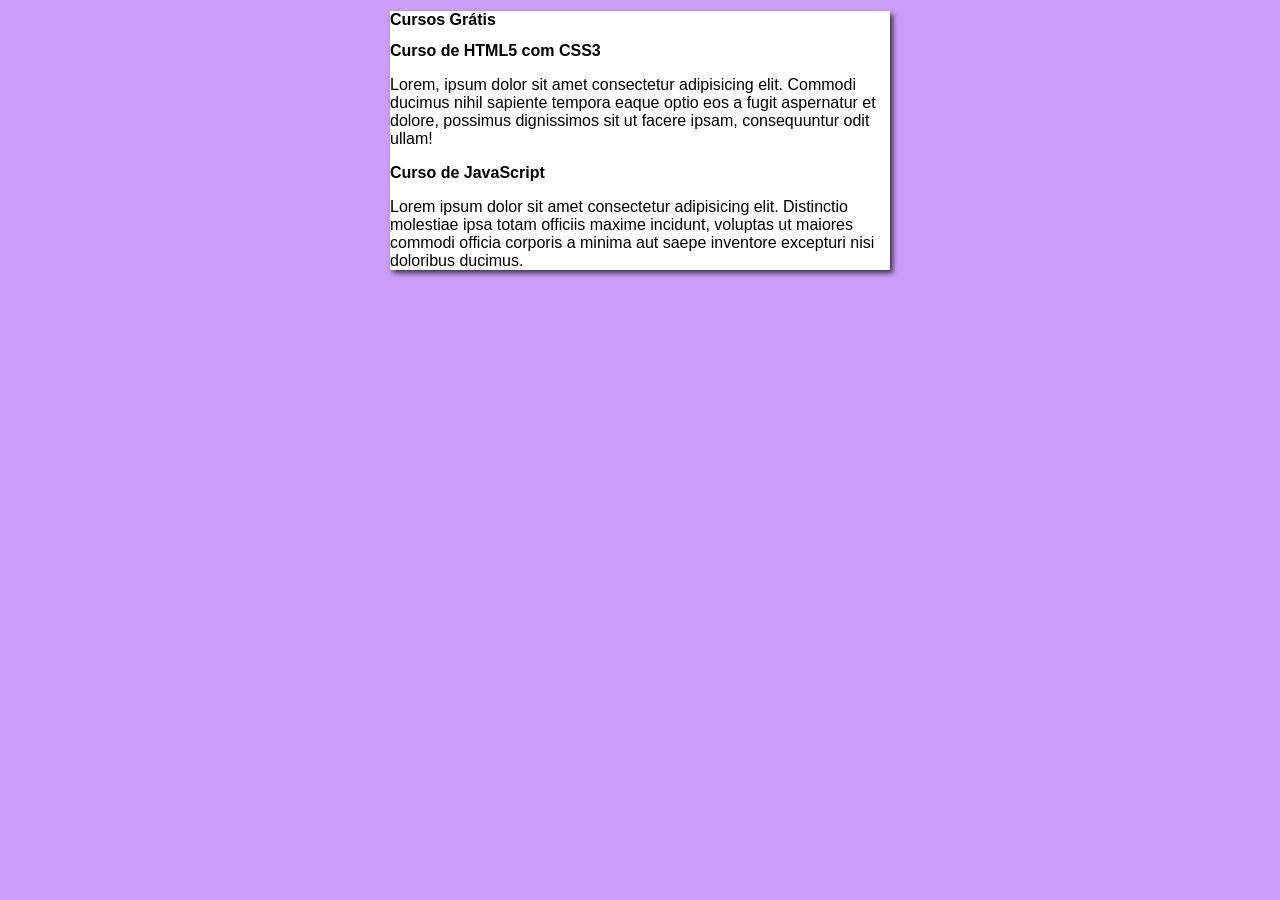
<file: index.html>
<!DOCTYPE html>
<html lang="pt-br">

<head>
    <meta charset="UTF-8">
    <meta name="viewport" content="width=device-width, initial-scale=1.0">
    <title>Site Curso em Vídeo</title>
    <link rel="stylesheet" href="estilo.css">
</head>

<body>
    <main>
        <header>
            <h1>Cursos Grátis</h1>
        </header>
        <article>
            <h2>Curso de HTML5 com CSS3</h2>
            <p>Lorem, ipsum dolor sit amet consectetur adipisicing elit. Commodi ducimus nihil sapiente tempora eaque
                optio eos a fugit aspernatur et dolore, possimus dignissimos sit ut facere ipsam, consequuntur odit
                ullam!</p>
        </article>
        <article>
            <h2>Curso de JavaScript</h2>
            <p>Lorem ipsum dolor sit amet consectetur adipisicing elit. Distinctio molestiae ipsa totam officiis maxime
                incidunt, voluptas ut maiores commodi officia corporis a minima aut saepe inventore excepturi nisi
                doloribus ducimus.</p>
        </article>
    </main>


</body>

</html>
</file>
<file: estilo.css>
*{
    font-family: arial;
    font-size: 16px;
}

body{
    background-color: rgb(204, 157,248);
}
main{
    background-color: white;
    width: 500px;
    margin: auto;
    box-shadow: 3px 3px 5px rgba(0, 0, 0, 0.699);
}
</file>
